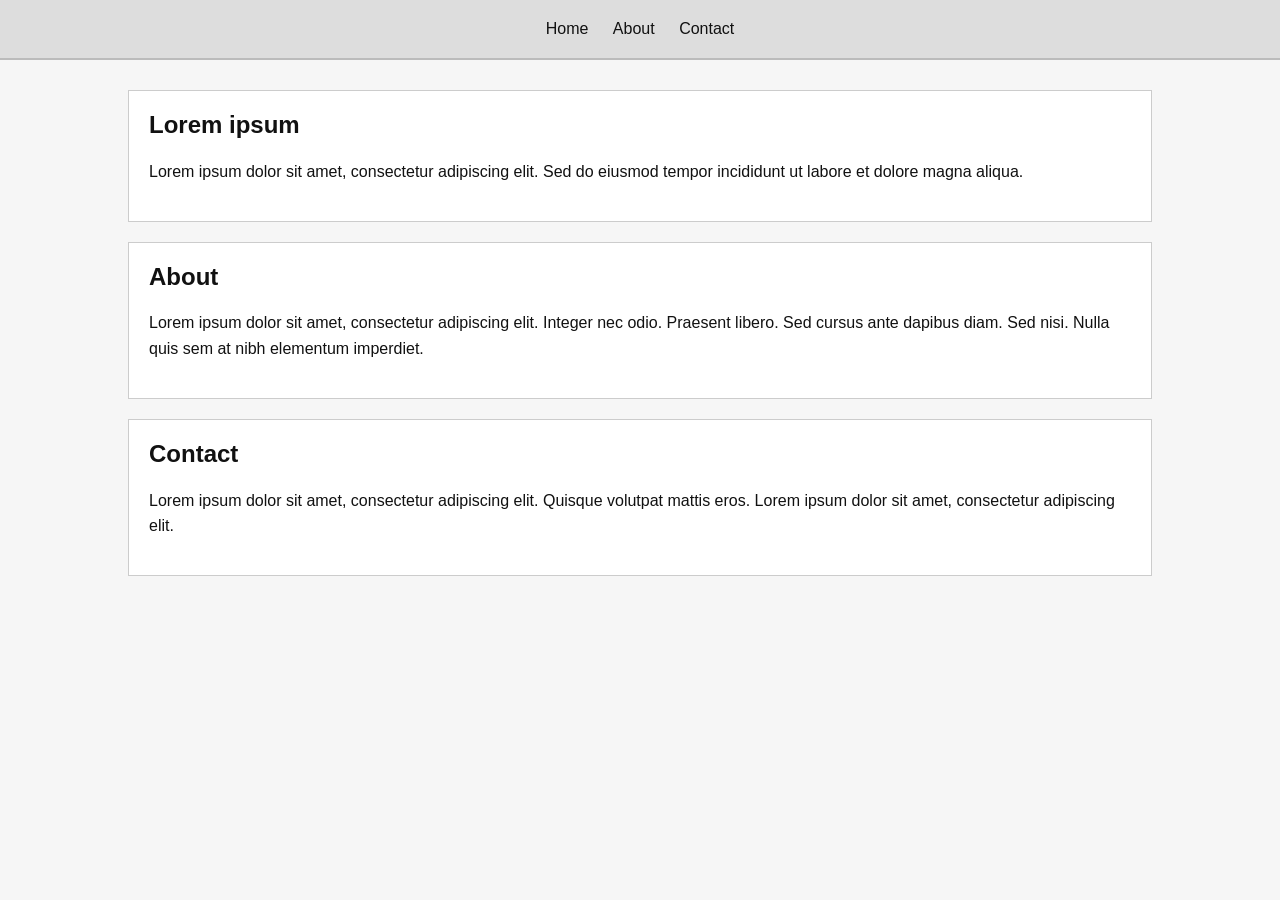
<file: index.html>
<!DOCTYPE html>
<html lang="en">
  <head>
    <meta charset="UTF-8" />
    <meta name="viewport" content="width=device-width, initial-scale=1.0" />
    <title>School Website</title>
    <link rel="stylesheet" href="style.css" />
  </head>
  <body>
    <header>
      <nav>
        <a href="#home">Home</a>
        <a href="#about">About</a>
        <a href="#contact">Contact</a>
      </nav>
    </header>

    <main>
      <section id="home">
        <h1>Lorem ipsum</h1>
        <p>
          Lorem ipsum dolor sit amet, consectetur adipiscing elit. Sed do eiusmod tempor
          incididunt ut labore et dolore magna aliqua.
        </p>
      </section>

      <section id="about">
        <h2>About</h2>
        <p>
          Lorem ipsum dolor sit amet, consectetur adipiscing elit. Integer nec odio.
          Praesent libero. Sed cursus ante dapibus diam. Sed nisi. Nulla quis sem at nibh
          elementum imperdiet.
        </p>
      </section>

      <section id="contact">
        <h2>Contact</h2>
        <p>
          Lorem ipsum dolor sit amet, consectetur adipiscing elit. Quisque volutpat mattis
          eros. Lorem ipsum dolor sit amet, consectetur adipiscing elit.
        </p>
      </section>
    </main>
  </body>
</html>
</file>
<file: style.css>
* {
    box-sizing: border-box;
}

body {
    margin: 0;
    font-family: Arial, sans-serif;
    background: #f6f6f6;
    color: #111;
}

header {
    background: #ddd;
    padding: 20px;
    border-bottom: 2px solid #bbb;
}

nav {
    text-align: center;
}

nav a {
    margin: 0 10px;
    color: #111;
    text-decoration: none;
}

main {
    width: 80%;
    margin: 30px auto;
}

section {
    background: #fff;
    border: 1px solid #ccc;
    padding: 20px;
    margin-bottom: 20px;
}

h1, h2 {
    margin-top: 0;
}

p {
    font-size: 16px;
    line-height: 1.6;
}
</file>
